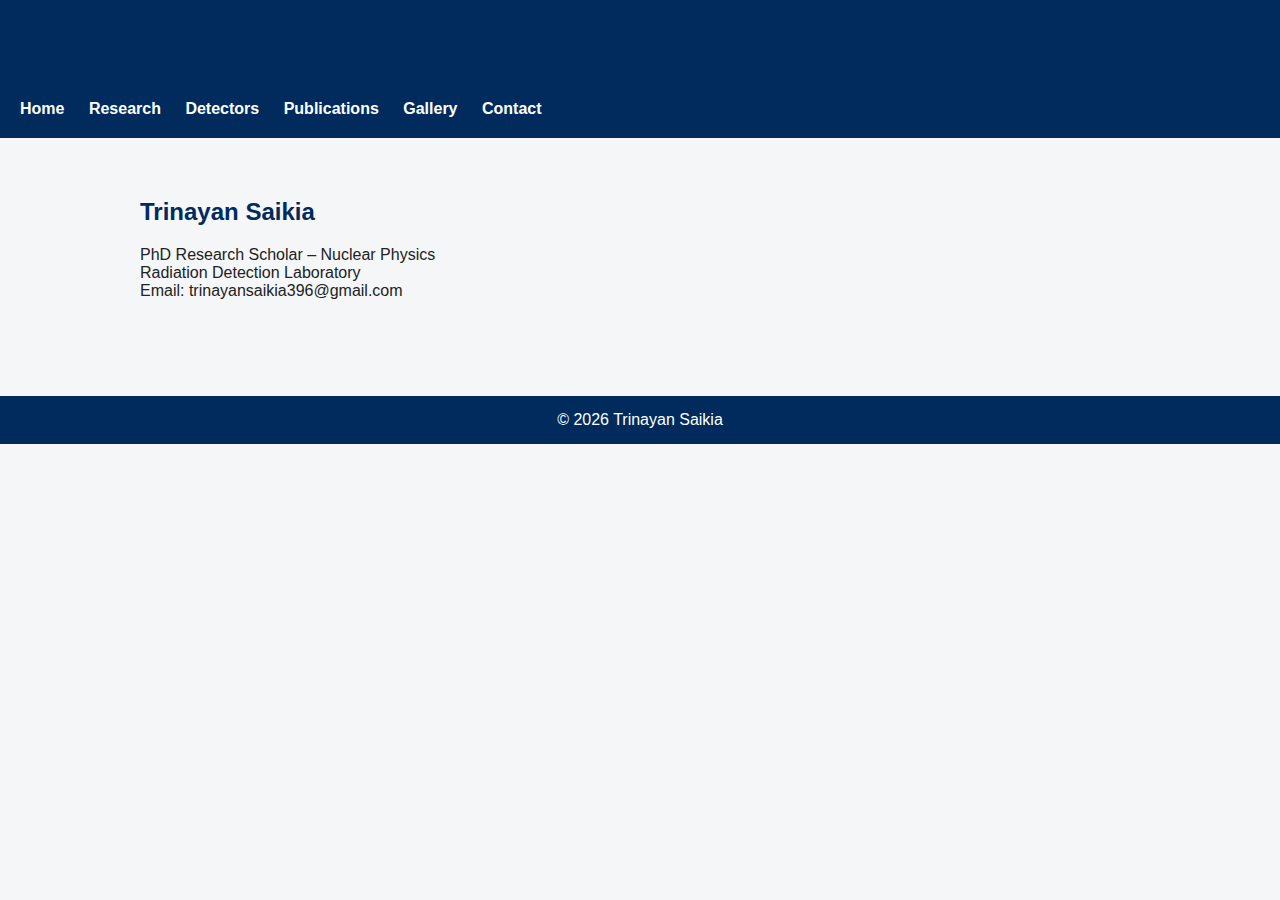
<file: contact.html>
<!DOCTYPE html>
<html>
<head>
<title>Contact</title>
<link rel="stylesheet" href="style.css">
</head>

<body>

<header>
<h1>Contact</h1>
<nav>
<a href="index.html">Home</a>
<a href="research.html">Research</a>
<a href="detectors.html">Detectors</a>
<a href="publications.html">Publications</a>
<a href="gallery.html">Gallery</a>
<a href="contact.html">Contact</a>
</nav>
</header>

<div class="container">

<div class="card">
<h2>Trinayan Saikia</h2>
<p>
PhD Research Scholar – Nuclear Physics<br>
Radiation Detection Laboratory<br>
Email: trinayansaikia396@gmail.com
</p>
</div>

</div>

<footer>© 2026 Trinayan Saikia</footer>

</body>
</html>
</file>
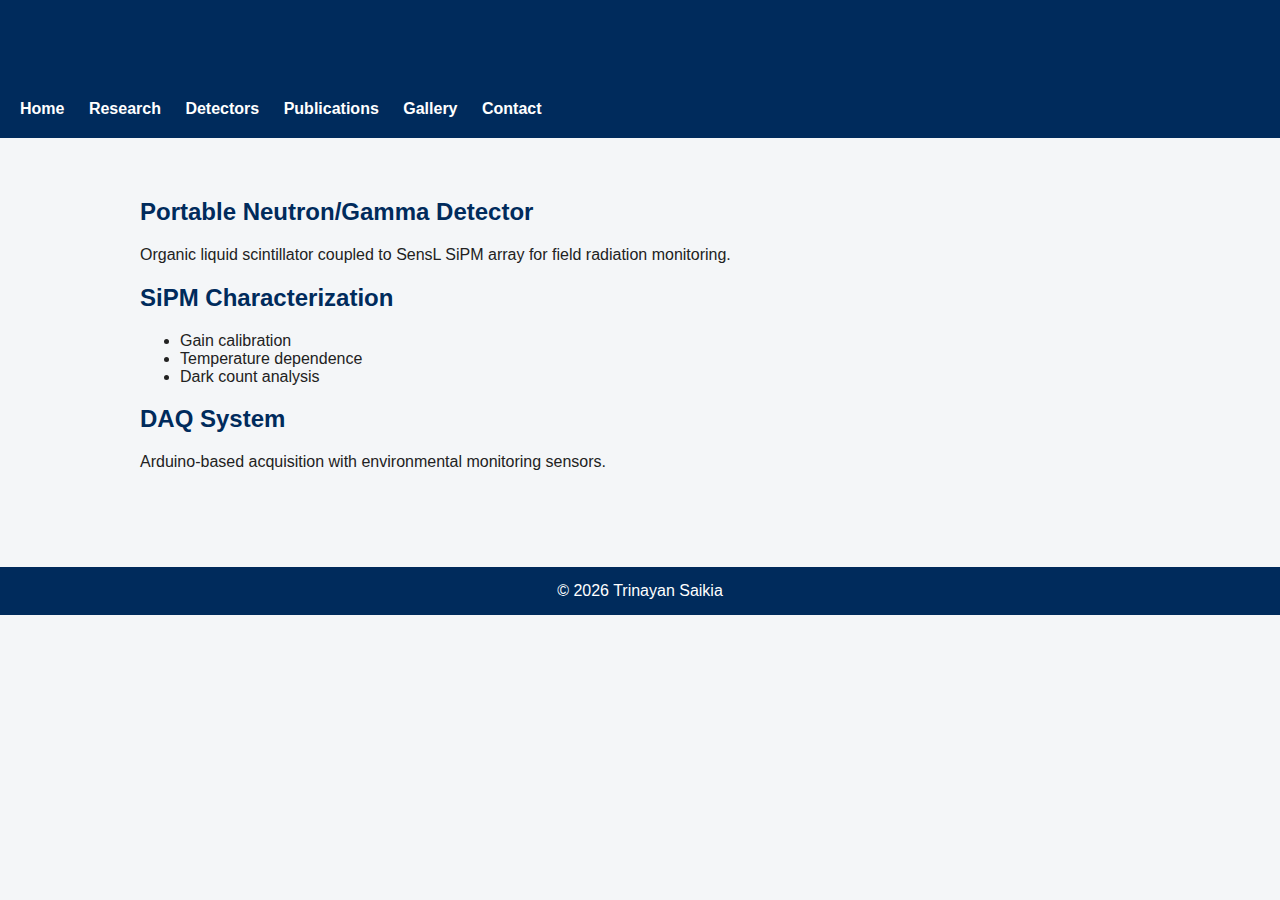
<file: detectors.html>
<!DOCTYPE html>
<html>
<head>
<title>Detector Development</title>
<link rel="stylesheet" href="style.css">
</head>

<body>

<header>
<h1>Detector Development</h1>
<nav>
<a href="index.html">Home</a>
<a href="research.html">Research</a>
<a href="detectors.html">Detectors</a>
<a href="publications.html">Publications</a>
<a href="gallery.html">Gallery</a>
<a href="contact.html">Contact</a>
</nav>
</header>

<div class="container">

<div class="card">
<h2>Portable Neutron/Gamma Detector</h2>
<p>Organic liquid scintillator coupled to SensL SiPM array for
field radiation monitoring.</p>
</div>

<div class="card">
<h2>SiPM Characterization</h2>
<ul>
<li>Gain calibration</li>
<li>Temperature dependence</li>
<li>Dark count analysis</li>
</ul>
</div>

<div class="card">
<h2>DAQ System</h2>
<p>Arduino-based acquisition with environmental monitoring sensors.</p>
</div>

</div>

<footer>© 2026 Trinayan Saikia</footer>

</body>
</html>
</file>
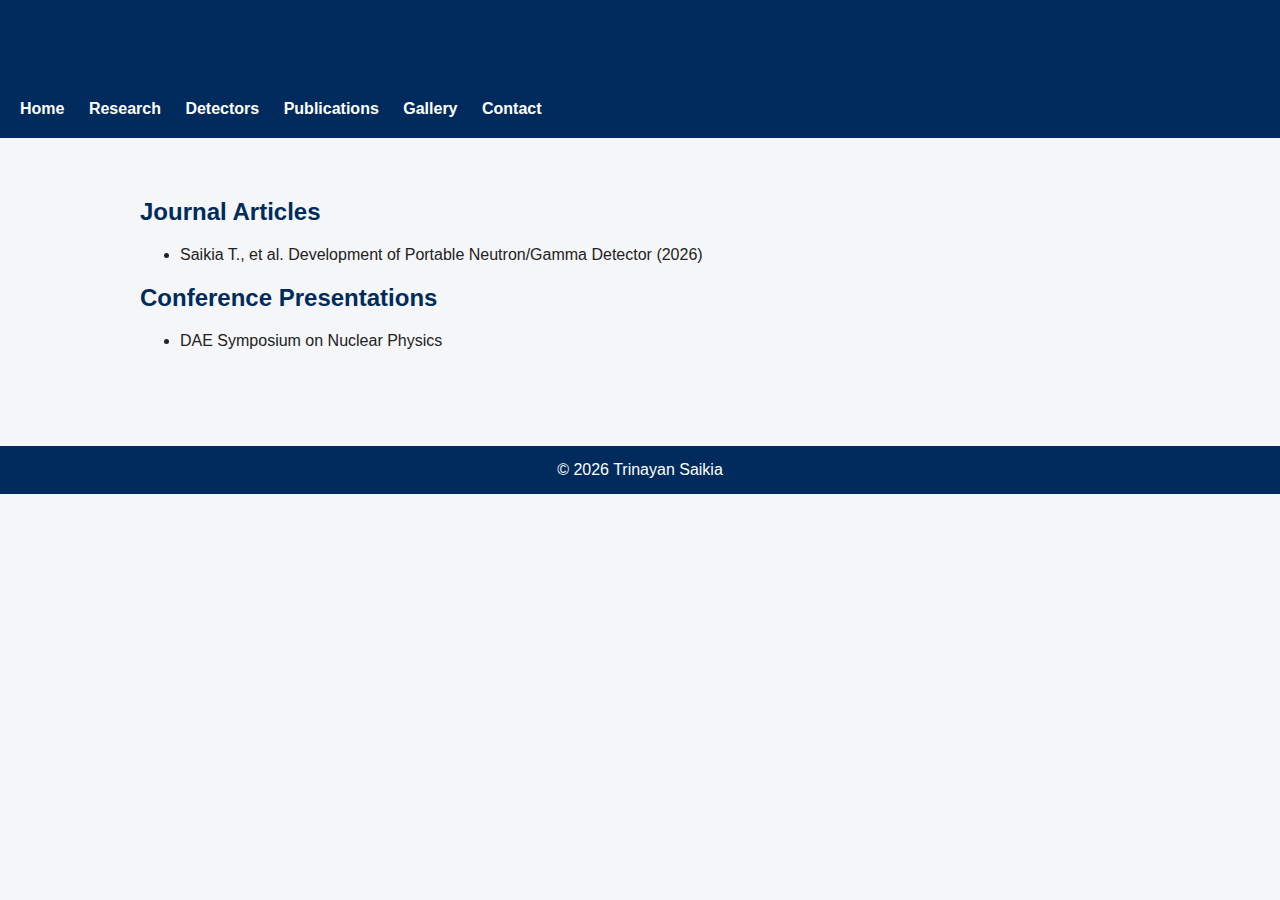
<file: publications.html>
<!DOCTYPE html>
<html>
<head>
<title>Publications</title>
<link rel="stylesheet" href="style.css">
</head>

<body>

<header>
<h1>Publications</h1>
<nav>
<a href="index.html">Home</a>
<a href="research.html">Research</a>
<a href="detectors.html">Detectors</a>
<a href="publications.html">Publications</a>
<a href="gallery.html">Gallery</a>
<a href="contact.html">Contact</a>
</nav>
</header>

<div class="container">

<div class="card">
<h2>Journal Articles</h2>
<ul>
<li>Saikia T., et al. Development of Portable Neutron/Gamma Detector (2026)</li>
</ul>
</div>

<div class="card">
<h2>Conference Presentations</h2>
<ul>
<li>DAE Symposium on Nuclear Physics</li>
</ul>
</div>

</div>

<footer>© 2026 Trinayan Saikia</footer>

</body>
</html>
</file>
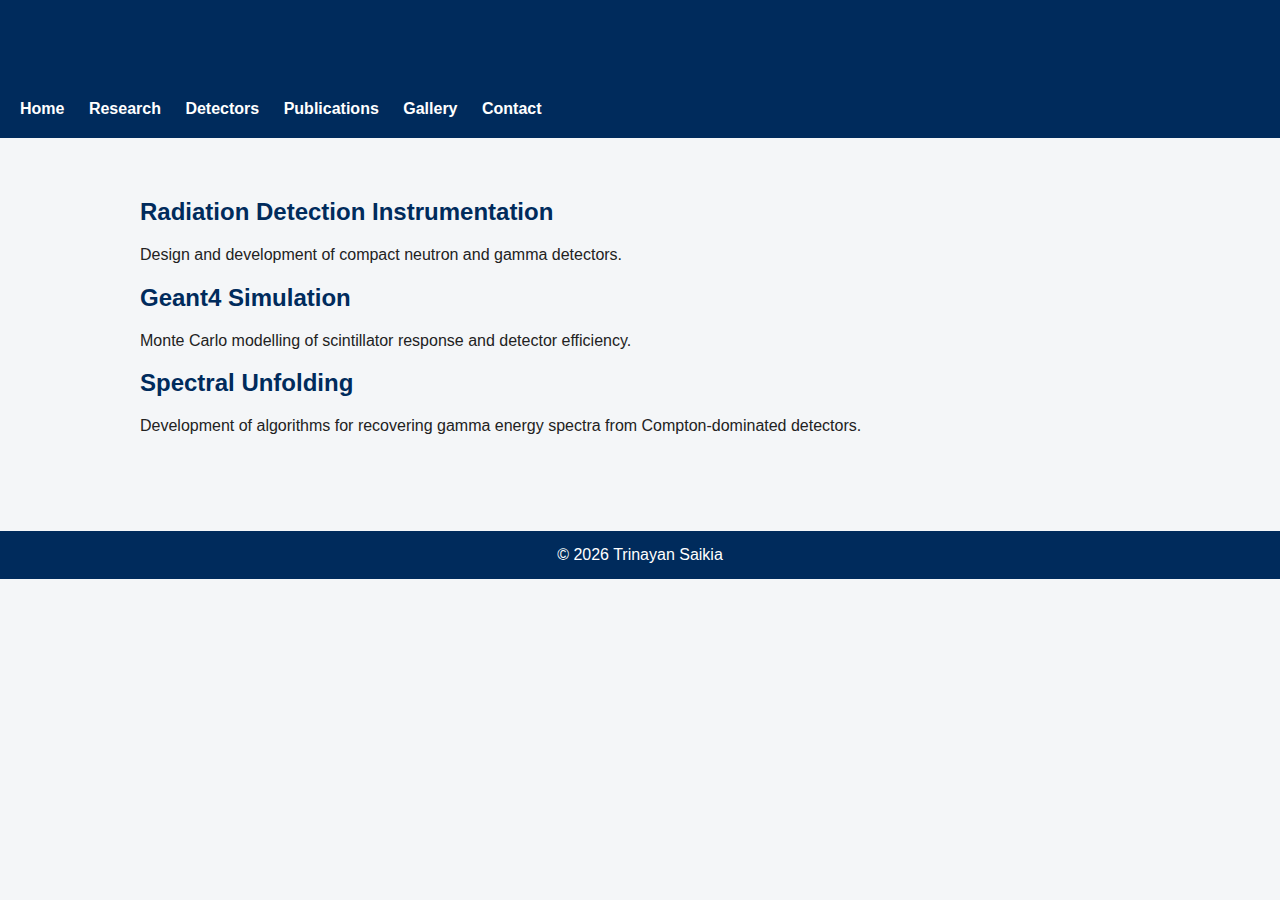
<file: research.html>
<!DOCTYPE html>
<html>
<head>
<title>Research</title>
<link rel="stylesheet" href="style.css">
</head>

<body>

<header>
<h1>Research Programs</h1>
<nav>
<a href="index.html">Home</a>
<a href="research.html">Research</a>
<a href="detectors.html">Detectors</a>
<a href="publications.html">Publications</a>
<a href="gallery.html">Gallery</a>
<a href="contact.html">Contact</a>
</nav>
</header>

<div class="container">

<div class="card">
<h2>Radiation Detection Instrumentation</h2>
<p>Design and development of compact neutron and gamma detectors.</p>
</div>

<div class="card">
<h2>Geant4 Simulation</h2>
<p>Monte Carlo modelling of scintillator response and detector efficiency.</p>
</div>

<div class="card">
<h2>Spectral Unfolding</h2>
<p>Development of algorithms for recovering gamma energy spectra from
Compton-dominated detectors.</p>
</div>

</div>

<footer>© 2026 Trinayan Saikia</footer>

</body>
</html>
</file>
<file: style.css>
body {
    font-family: Arial, Helvetica, sans-serif;
    margin: 0;
    background-color: #f4f6f8;
    color: #222;
}

header {
    background: #002b5c;
    color: white;
    padding: 20px;
}

nav a {
    color: white;
    margin-right: 20px;
    text-decoration: none;
    font-weight: bold;
}

nav a:hover {
    text-decoration: underline;
}

.container {
    padding: 40px;
    max-width: 1000px;
    margin: auto;
}

h1, h2 {
    color: #002b5c;
}

footer {
    background: #002b5c;
    color: white;
    text-align: center;
    padding: 15px;
    margin-top: 40px;
}
.hero {
    background: url("images/detector.jpg") center/cover no-repeat;
    height: 400px;
    display: flex;
    align-items: center;
    justify-content: center;
}

.hero-text {
    background: rgba(0,0,0,0.6);
    color: white;
    padding: 30px;
    text-align: center;
}
</file>
